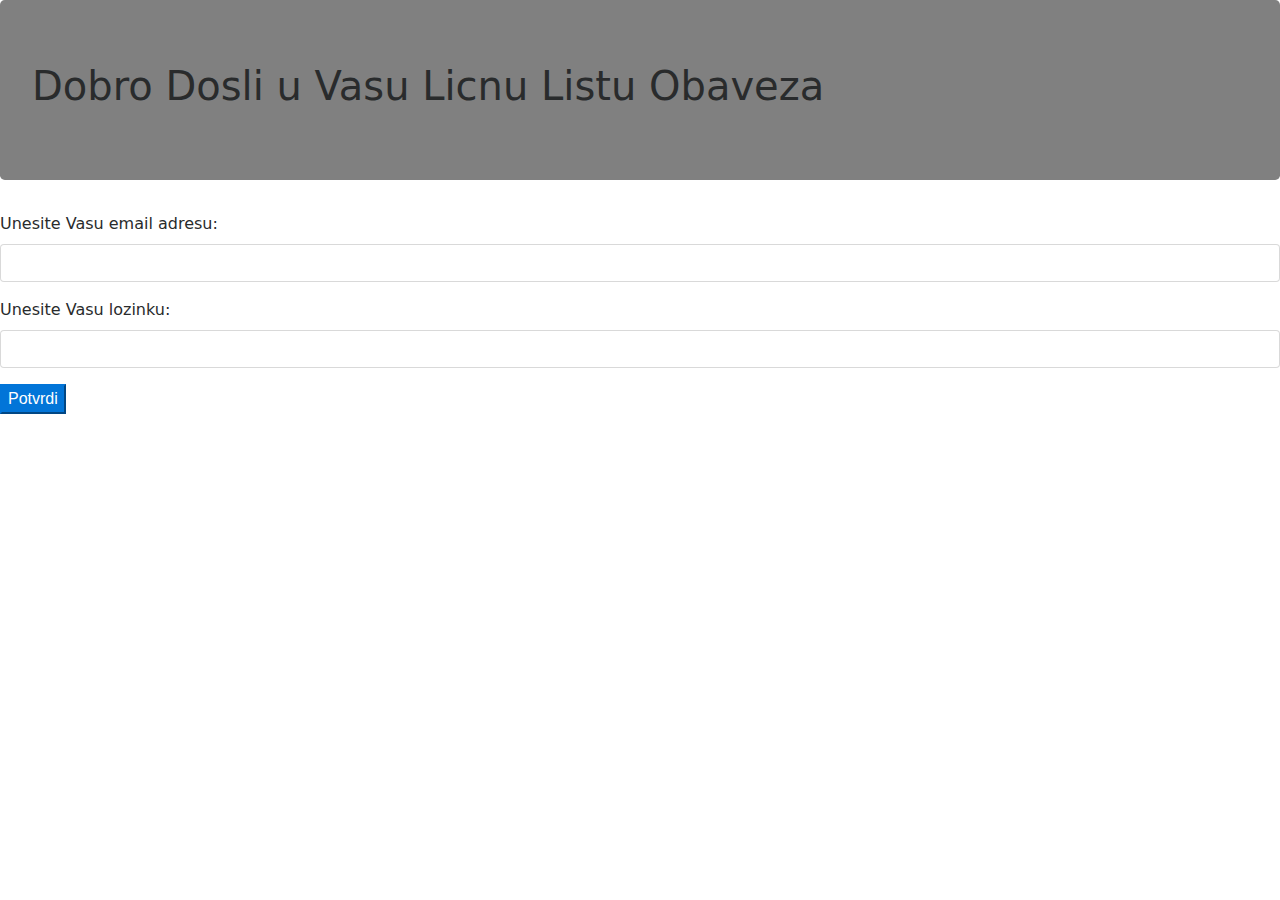
<file: login.html>
<html>

<head>
    <title>ToDo</title>
    <script src="angular.min.js"></script>
    <script src="bootstrap.min.js"></script>
    <link rel="stylesheet" href="bootstrap.min.css">
</head>

<body>
    <div class="jumbotron">
        <h1>Dobro Dosli u Vasu Licnu Listu Obaveza</h1>
    </div>
    <form action="main.html">
        <div class="form-group">
            <label for="email">Unesite Vasu email adresu:</label>
            <input type="email" width="50%" class="form-control" id="email" required>
        </div>
        <div class="form-group">
            <label for="pwd">Unesite Vasu lozinku:</label>
            <input type="password" width="50%" class="form-control" id="pwd" required>
        </div>
        <button type="submit" class="btn-primary">Potvrdi</button>
    </form>
</body>

</html>
</file>
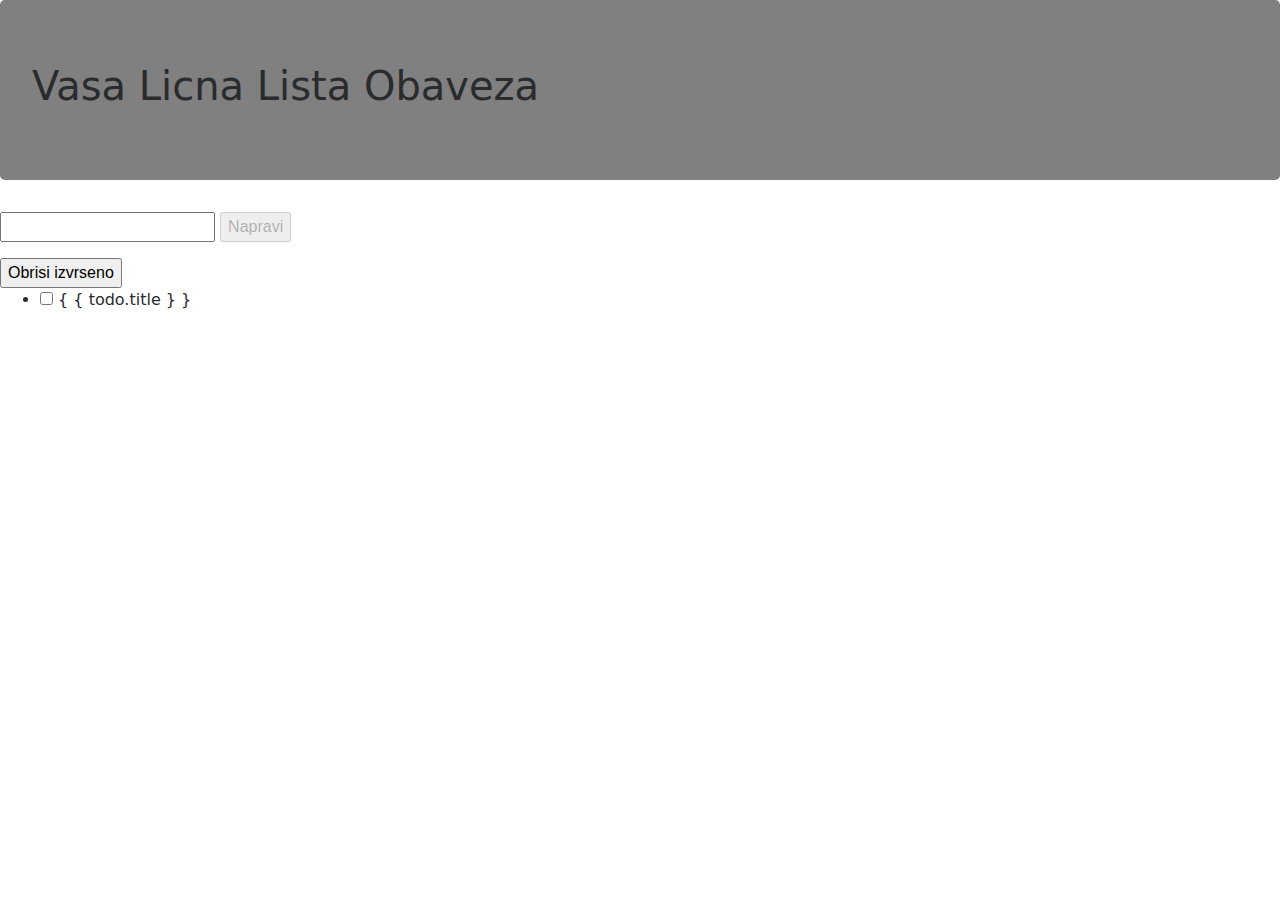
<file: main.html>
<html>

<head>
    <script src="angular.min.js"></script>
    <script src="main.js"></script>
    <script src="bootstrap.min.js"></script>
    <link rel="stylesheet" href="bootstrap.min.css">
    <link rel="stylesheet" type="text/css" href="main.css">
</head>

<body>
    <div class="jumbotron">
        <h1>Vasa Licna Lista Obaveza</h1>
    </div>
    <div ng - controller="todoController">
        <form name="forma" ng - submit="addTodo()">
            <input type="text" ng - model="newTodo" name="newtodo" required>
            <button ng - disabled="forma.$invalid"> Napravi
                    </button>
        </form>
        <button ng - click="clearCompleted()"> Obrisi izvrseno
                                </button>

        <ul>
            <li ng - repeat="todo in todos">
                <input type="checkbox" ng - model="todo.done">
                <span ng - class="{'done':todo.done}"> { { todo.title } }
                </span>
            </li>
        </ul>


    </div>
</body>

</html>
</file>
<file: main.css>
.done {
    text-decoration: line-through;
    color: #ccc;
}
</file>
